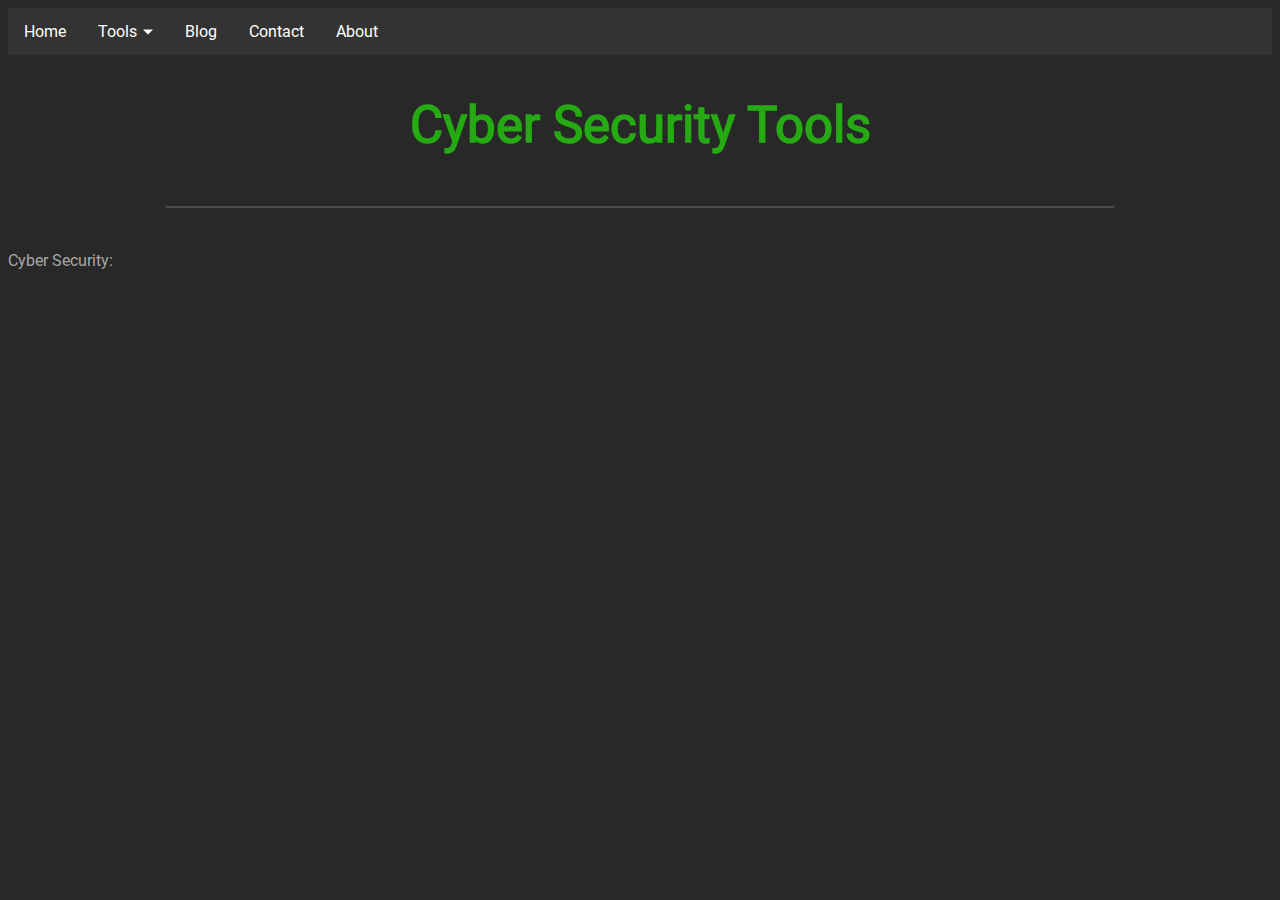
<file: WT/cyber-security-tools/index.html>
<html lang="en">
<head>
	<!-- Bootstrap -->
	<meta name="viewport" content="width=device-width, initial-scale=1">
	<meta name="viewport" content="width=device-width, initial-scale=1, maximum-scale=1, user-scalable=no">

	<!-- <link rel="stylesheet" type="text/css" href="assets/css/bootstrap.min.css"> -->
	<!-- <script src="assets/js/bootstrap.bundle.js" ></script> -->
	<!-- end of bootstrap config -->
	<title>Project</title>
	<link rel="stylesheet" href="assets/css/styles.css">

</head>
<body>
	<nav class="navbar navbar-expand-lg ">
		<ul>
			<li><a class="active" href="#">Home</a></li>
			<li class="dropdown">
				<a href="javascript:void(0)" class="dropbtn">Tools <img class="dropico" src="assets/images/dropdown.png" alt=""></a>
				<div class="dropdown-content">
					<a href="pages/information-gathering.html">Information Gathering</a>
					<a href="pages/wireless-hacking.html">Wireless Hacking</a>
					<a href="pages/password-cracking.html">Password Cracking</a>
					<a href="pages/vulnerablity-analysis.html">Vulnerablity Analysis</a>
					<a href="pages/sniffing-spoofing.html">Sniffing and Spoofing</a>
					<a href="pages/forensic.html">Forensic Tools</a>
					<a href="pages/reverse-engineering.html">Reverse Engineering</a>
					<a href="pages/web-application.html">Web Application</a>
				</div>
			</li>
			<li><a href="#news">Blog</a></li>
			<li><a href="#contact">Contact</a></li>
			<li><a href="#about">About</a></li>
		</ul>
	</nav>
	<fieldset>
	<h1 class="home-header"><a href="#">
		Cyber Security Tools</a>
	</h1>
</fieldset>

<center><hr></center>
	<br>
	<div>
		<p>Cyber Security: </p>
	</div>
	
</body>
</html>
</file>
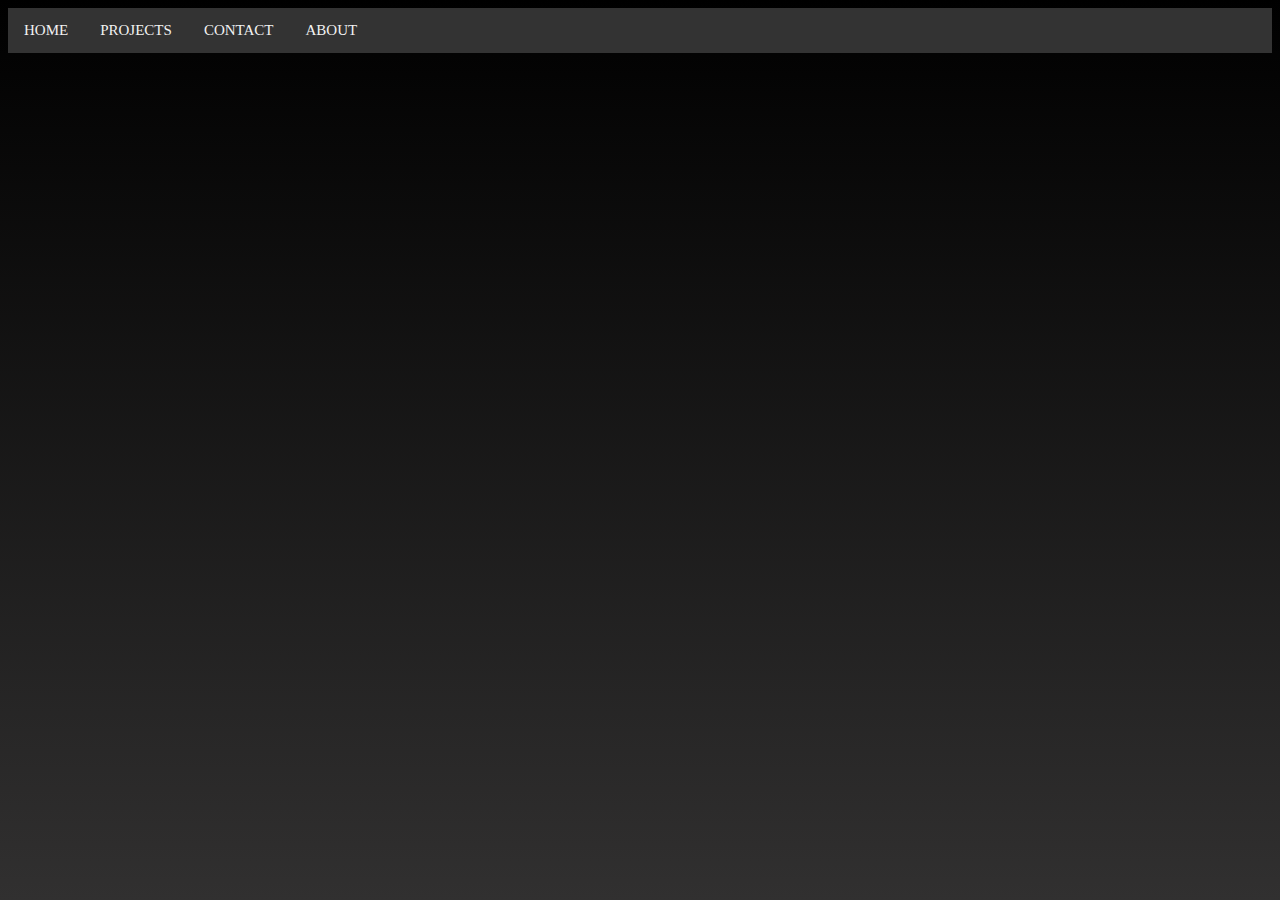
<file: WT/Lab1/index.html>
<html lang="en">
<head>
	<meta charset="UTF-8">
	<meta http-equiv="X-UA-Compatible" content="IE=edge">
	<meta name="viewport" content="width=device-width, initial-scale=1.0">
	<link rel="stylesheet" href="assets/css/styles.css">
	<title>Personal Portfolio</title>
</head>
<body>
	<div class="container navbar">
		<span class="nav-item"><a href="#">HOME</a></span>
		<span class="nav-item"><a href="#">PROJECTS</a></span>
		<span class="nav-item"><a href="#">CONTACT</a></span>
		<span class="nav-item"><a href="#">ABOUT</a></span>
	</div>
	
	<div class=""></div>
	</div>
</body>
</html>
</file>
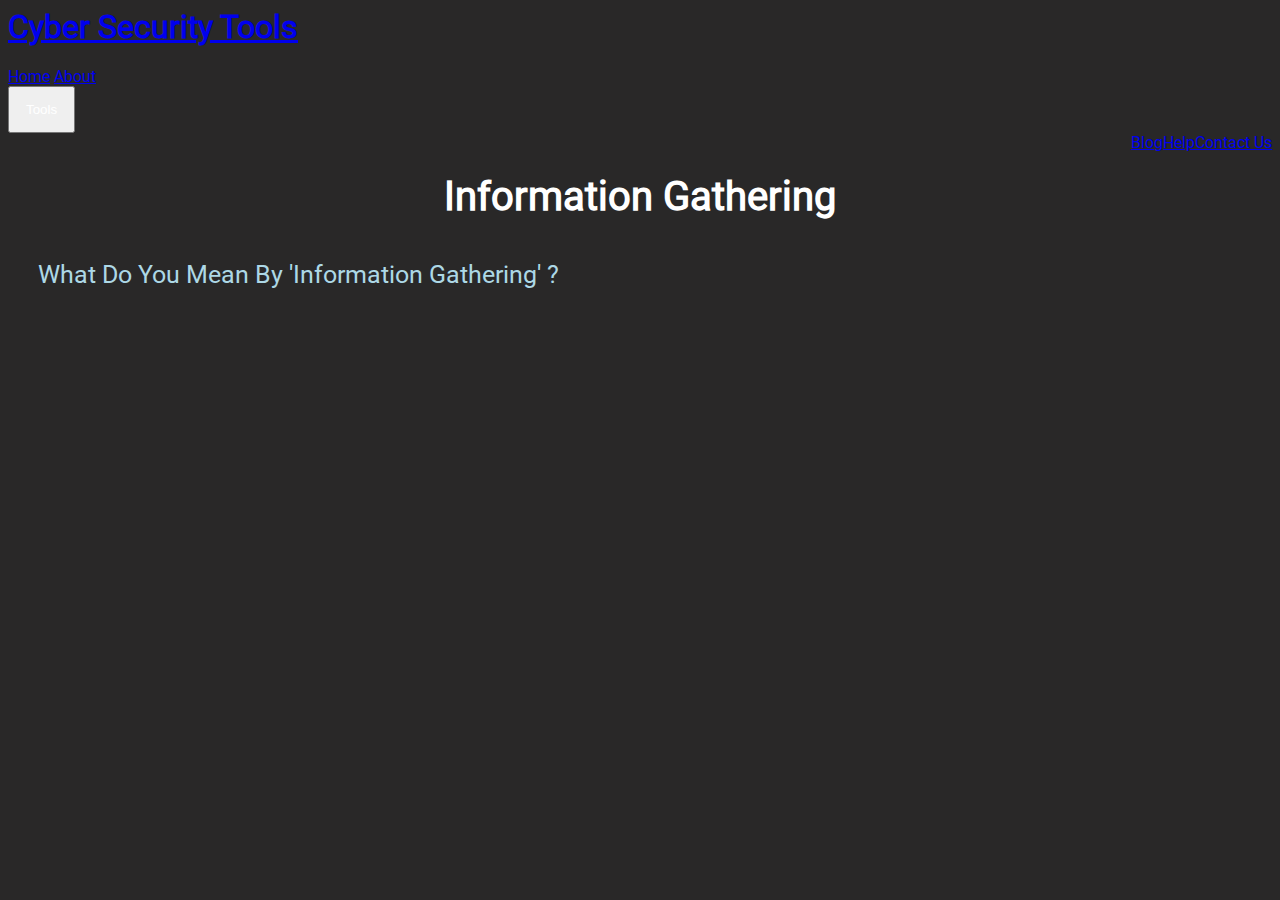
<file: WT/cyber-security-tools/pages/vulnerablity-analysis.html>
<html lang="en">
<head>
	<!-- Bootstrap -->
	<!-- <meta name="viewport" content="width=device-width, initial-scale=1">
	<meta name="viewport" content="width=device-width, initial-scale=1, maximum-scale=1, user-scalable=no">

	<link rel="stylesheet" type="text/css" href="assets/css/bootstrap.min.css"> 
	<script src="assets/js/bootstrap.bundle.js" ></script> -->
	<!-- end of bootstrap config -->
	<title>Project</title>
	<link rel="stylesheet" href="../assets/css/styles.css">

</head>
<body>
	<!--Header And Navigation-->
	<header>
		<nav>
			<h1 title="Cyber Security Tools" id="myHeader"><a href="../index.html">Cyber Security Tools</a></h1>
			<div class="nav">
					<a href="../index.html">Home</a>
					<a href="../about.html">About</a>
					<div class="dropdown">
						<button class="dropbtn">Tools <i class="fa fa-caret-down"></i> </button>
						<div class="dropdown-content">
							<a href="information-gathering.html" >Information Gathering</a>
							<a href="wireless-hacking.html">Wireless Hacking</a>
							<a href="password-cracking.html">Password Cracking</a>
							<a href="vulnerablity-analysis.html">Vulnerablity Analysis</a>
							<a href="sniffing-spoofing.html">Sniffing and Spoofing</a>
							<a href="forensic.html">Forensic Tools</a>
							<a href="reverse-engineering.html">Reverse Engineering</a>
							<a href="web-application.html">Web Application</a>
						</div>
					</div>
					<a href="../contact.html" style="float:right;">Contact Us</a>
					<a href="../help.html" style="float:right;">Help</a>
					<a href="../blog.html" style="float:right;">Blog</a>
					
				</div>
		</nav>
	</header>
	<div class="info">
		<h3 style="text-align:center;color:white;font-size:40px;">Information Gathering</h3>
			<p style="color:lightblue;font-size:25px;margin-left:30px;">What Do You Mean By 'Information Gathering' ?</p>
	</div>
</body>
</file>
<file: WT/cyber-security-tools/assets/css/styles.css>
@font-face {
    font-family: roboto;
    src: url('../fonts/Roboto-Regular.ttf');
}

body{
    background-color:rgb(41, 40, 40);
    font-family: roboto;
		color: rgb(167, 167, 167);
}

nav.navbar{
	position: relative;
	display:flex;
	flex-wrap: wrap;
	align-items: center;
	justify-content: space-between;
	padding-top: .0rem;
	padding-bottom: .0rem;
	background-color: #333;
}
ul {
  list-style-type: none;
  margin: 0;
  padding: 0;
  overflow:visible;
  background-color: #333;
}

li {
  float: left;
}

li a, .dropbtn {
  display: block;
  color: white;
  text-align: center;
  padding: 14px 16px;
  text-decoration: none;
}

li a:hover, .dropdown:hover .dropbtn {
  background-color: #111;
	color: rgb(37, 170, 19);
}

.dropdown-content {
  display: none;
  position:absolute;
  background-color: #333;
  min-width: 200px;
  box-shadow: 0px 8px 16px 0px rgba(0,0,0,0.2);
  z-index: 1;
}

.dropdown-content a {
  color: white;
  padding: 12px 16px;
  text-decoration: none;
  display: block;
  text-align: left;
}

.dropdown-content a:hover {background-color: #111;}

.dropdown:hover .dropdown-content {
  display: block;
}
.dropbtn .dropico{
	width: 10px;
	height: 10px;
	filter: invert();
	margin-left: 2px;
}

h1.home-header{
    font-weight: 800;
    font-size: 6ex;
    text-align: center;
}

h1.home-header a{
	color: rgb(37, 170, 19);
	text-decoration: none;
}

fieldset{
	border-style: none;
}

.bg-dark {
	background-color: #212529 !important;
}


hr{
	width: 75%;
	height: 2px;
	border-width: 0;
	color: rgb(141, 138, 138);
	background-color: rgb(82, 74, 74);
}
</file>
<file: WT/Lab1/assets/css/styles.css>
*{
	color: white;
}

/* .center {
	text-align: center;
	margin: auto;
	width: 50%;
	border: 3px solid green;
	
} */
.center {
	margin: 0;
	position: absolute;
	top: 40%;
	left: 30%;
	transform: translate(-50%, -50%);
	width: 400px;
	/* border: 3px solid green; */
	text-align: center;
	vertical-align: middle;
	padding: 10px;
}
body{
	background-image: linear-gradient(rgb(0, 0, 0),rgb(49, 48, 48));
	height: max-content;
} 
div h1.my-name {
	color: white;
	font-style: oblique;
}

.navbar {
	overflow: hidden;
	background-color: #333;
	font-size: 15px;
	border-bottom: white;
}

span a{
	display: block;
	color: #f2f2f2;
	text-align: center;
	padding: 14px 16px;
	text-decoration: none;
}

a:hover {
	background-color: #fff;
	color: black;
}

@media screen and (min-width: 600px) {
	span a{ 
		float: left;
		display: block;
		color: #f2f2f2;
		text-align: center;
		padding: 14px 16px;
		text-decoration: none;
	}
  }
</file>
